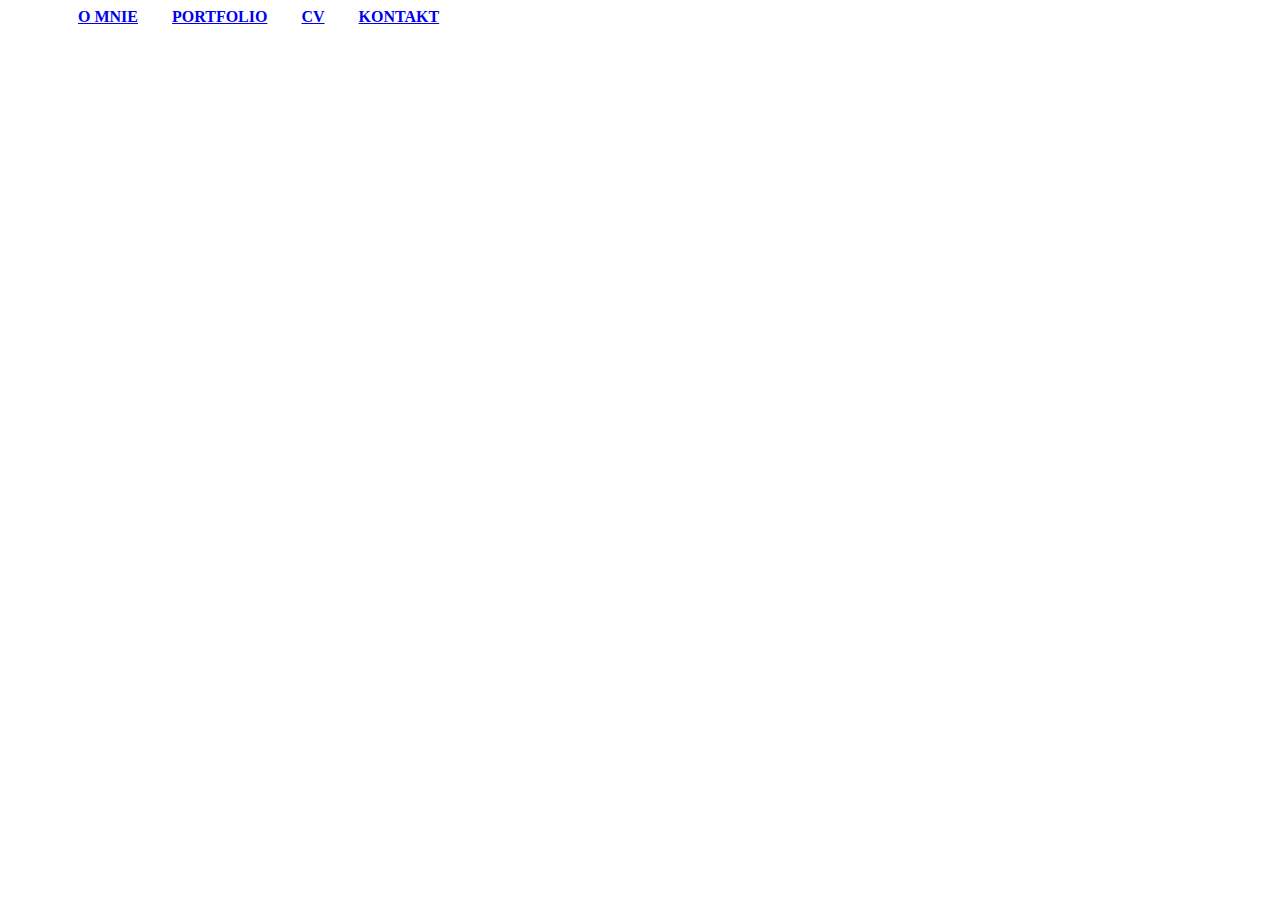
<file: cv.html>
﻿<!DOCTYPE html>
<html lang="pl-PL">
<head>
   
  <metacharset="UTF-8">
  <title>Joanna Staruszkiewicz Portfolio</title>

    <link rel="stylesheet" href="style.css" type="text/css">

</head>
  
<body>
  <nav>
    <div class="menubar">
        <ul>
          <li><a href="index.html">O mnie</a></li>
          <li><a href="portfolio.html">Portfolio</a></li>
          <li><a href="CV.html">CV</a></li>
          <li><a href="kontakt.html">Kontakt</a></li>
        </ul>
    </div>
  </nav>
         

  <h1>Curriculum Vitae</h1>
    
  <h3>Edukacja:</h3>
  
    <ul>
       <li>E-marketing - Studia podyplomowe</li>
       <li>Krakowska Akademia im Andrzeja Frycza Modrzewskiego</li>
       <li>lata 2011-2012</li> 

    </ul>



    <ul>
       <li>Turystyka i Rekreacja - Studia magisterskie</li>
       <li>Górnośląska Wyższa Szkoła Handlowa im. Wojciecha Korfantego</li>
       <li>lata 1999-2004</li>

    </ul>
  
  <h3>Umiejętności:</h3>
    <ul>
       <li>bardzo dobra znajomość języka angielskiego</li>
       <li></li>
       <li></li>

    </ul>

</body>
</html>
</file>
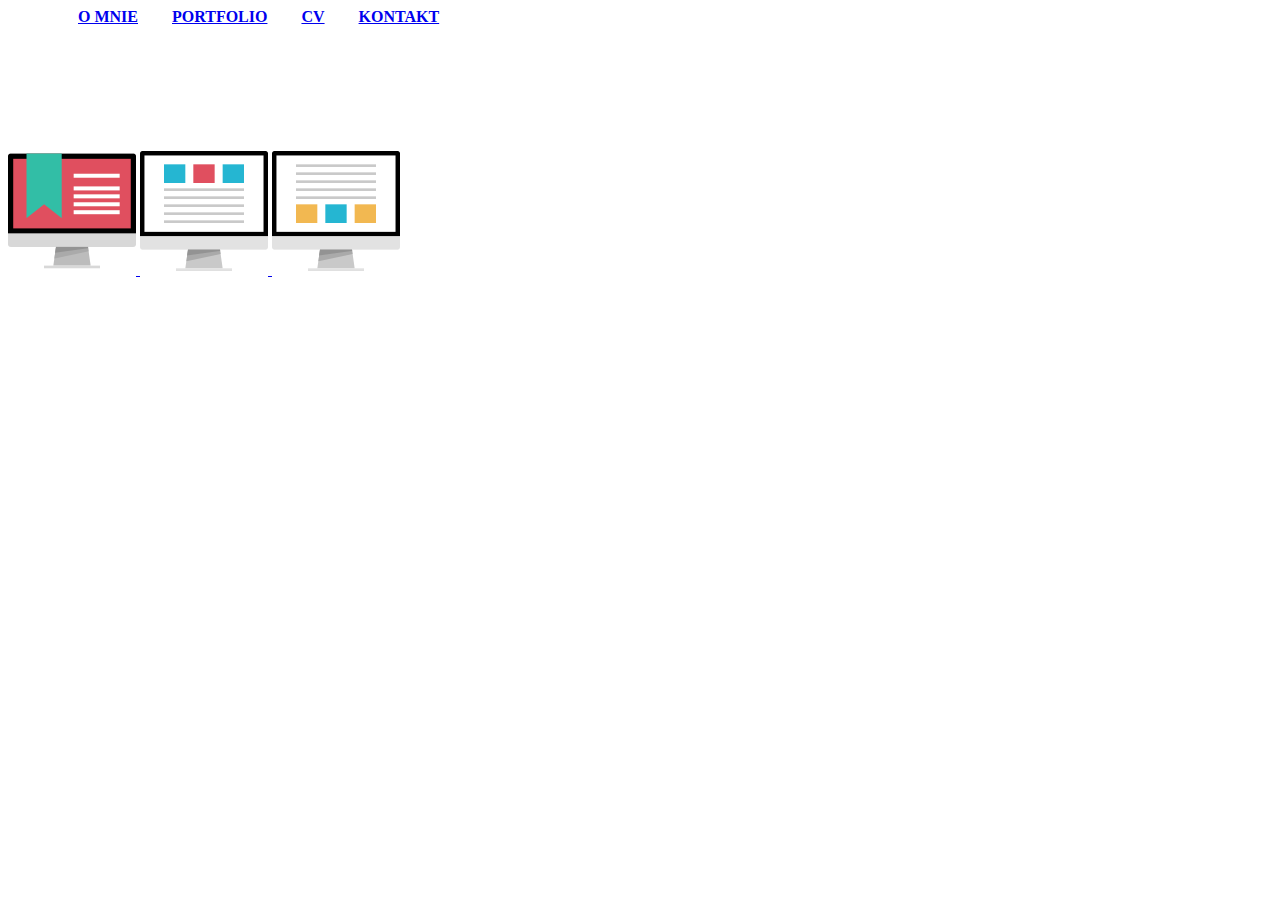
<file: portfolio.html>
﻿<!DOCTYPE html>
<html lang="pl-PL">
<head>
   
  <meta charset="UTF-8">
  <title>Joanna Staruszkiewicz Portfolio</title>

    <link rel="stylesheet" href="style.css" type="text/css">

</head>
  
<body>
  <nav>
    <div class="menubar">
        <ul>
          <li><a href="index.html">O mnie</a></li>
          <li><a href="portfolio.html">Portfolio</a></li>
          <li><a href="CV.html">CV</a></li>
          <li><a href="kontakt.html">Kontakt</a></li>
        </ul>
    </div>
  </nav>


  <h1>PORTFOLIO</h1>
  <h3>Przykładowe projekty:</h3>
     <a href="#">  
		     
       <img src="1451520428_ribbon_bookmark_online_web.png" />

     </a>

     <a href="#"> 

        <img src="1451520447_latest_news_web_mockup_online.png" />

     </a>

     <a href="#">
 
        <img src="1451520456_blog_news_web_mockup_online.png" />
 
     </a> 
</body>
</html>
</file>
<file: style.css>
* {
  font-family: Georgia, serif;
  
}

body {

  background-image: url('https://images.unsplash.com/photo-1440635592348-167b1b30296f?ixlib=rb-0.3.5&q=80&fm=jpg&crop=entropy&w=1080&fit=max&s=ebd49a823d1c9755cce8ac8e368b804f.jpg');
  background-size: cover;
}

ul {
  display: inline;
  color: #ffffff;
}

.jumbotron h1 {
  color: #fff;
  font-size: 80px;  
  font-weight: bold;
  
}

.jumbotron p {
  font-size: 40px;
  color: #fff;

}

.menubar li {
  display: inline;
  margin: auto auto auto 30px;
  font-weight: bold;
  text-transform: uppercase; 
  color: #fff;
}

h1 {
  color: #fff; 

}

h3 {
  color: #fff; 

}

p {

  color: #fff;
}
</file>
